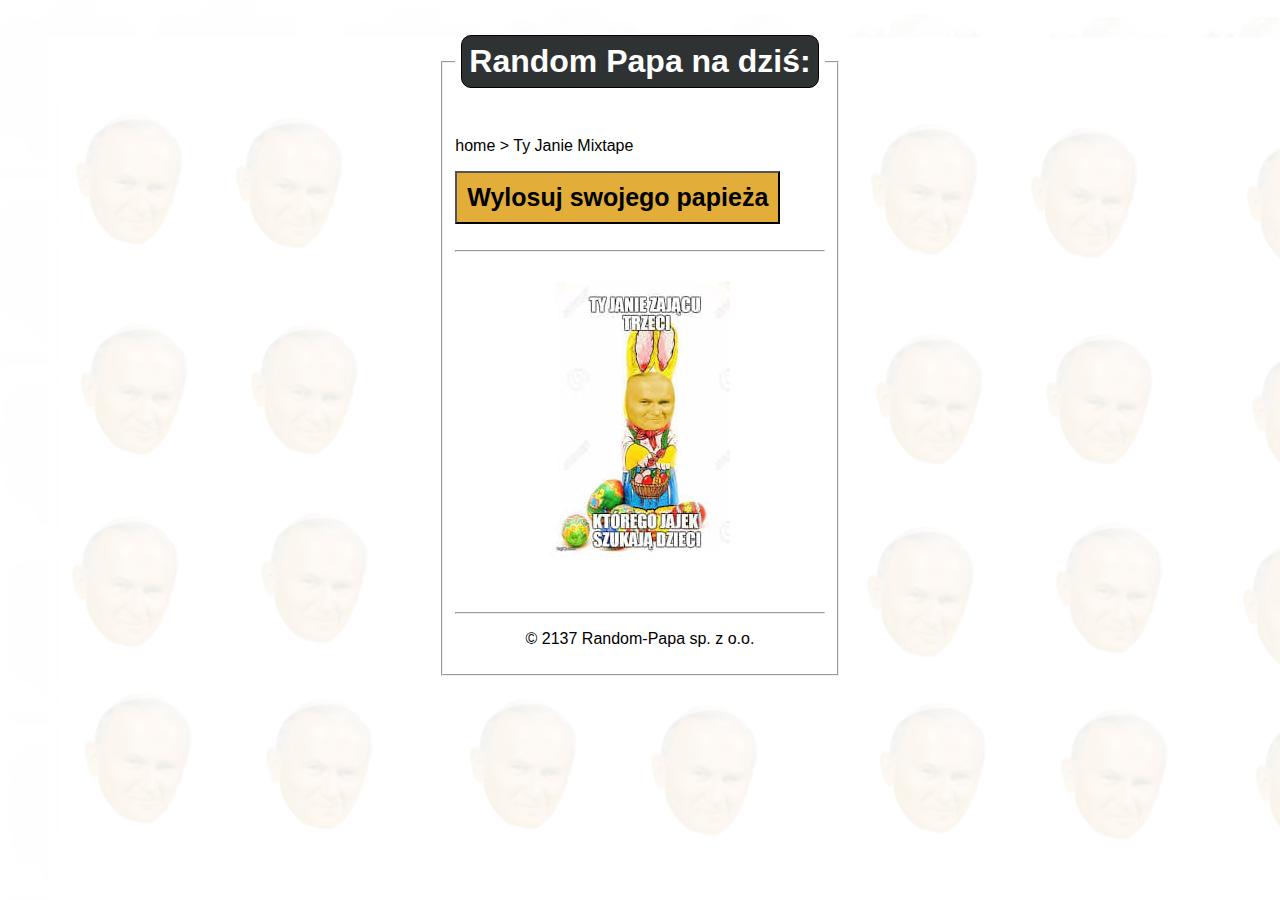
<file: ty-janie-/index.html>
<!DOCTYPE html>
<html lang="pl">

<head>
    <meta charset="utf-8">
    <meta name="viewport" content="width=device-width, initial-scale=1.0">
    <meta http-equiv="X-UA-Compatible" content="ie=edge">
    <title>Ty Janie! Random Papa</title>
    <link rel="stylesheet" href="../main.css">
    <link rel="icon" href="../app/ICON.png">

    <link rel="image_src" href="https://myzsoit.pl/random-papa/app/ICON.png" />
    <meta property="og:image" content="https://myzsoit.pl/random-papa/app/ICON.png" />


    <style>
        body {
            background-image: url(../app/bc.png);
        }
    </style>

</head>

<body>



    <fieldset>

        <legend>
            <h1>Random Papa na dziś: </h1>
        </legend>


        <p> <a href="../">home</a> > Ty Janie Mixtape </p>

        <audio id="audio" src="../app/jeszcze-jak.mp3 " autoplay="true"></audio>


        <input class="btn__refresh" type="button" value="Wylosuj swojego papieża" onClick="window.location.reload();">



        <br>
        <br>

        <hr>
        <br>


        <script src="ty-janie-js.js "></script>
        <center>
            <div id="random_papa ">

                <script>
                    getRandomPapa(random_images_array, 'ty-janie-img/');
                </script>

            </div>
        </center>

        <p>&nbsp;</p>

        <hr>
        <center>
            <p>&copy 2137 Random-Papa sp. z o.o. </p>
        </center>

    </fieldset>


</body>

</html>



<script>
    let >
    jan($).jpg * 8
</script>
</file>
<file: main.css>
body {
    font-family: -apple-system, BlinkMacSystemFont, 'Segoe UI', Roboto, Oxygen, Ubuntu, Cantarell, 'Open Sans', 'Helvetica Neue', sans-serif;
    display: flex;
    justify-content: center;
}

a img {
    border: none;
}

img {
    max-width: 300px;
    max-height: 300px;
}

input {
    color: black;
    background-color: #E2AD38;
    padding: 10px;
    font-size: 25px;
    font-weight: bold;
}

input:hover {
    color: #E2AD38;
    background-color: black;
    cursor: pointer;
}

a,
a:visited {
    text-decoration: none;
    color: black;
}

a:hover {
    color: #E2AD38;
}

audio {
    display: none;
}

fieldset {
    background-color: #fff;
}

legend {
    padding: 6px;
}

h1 {
    border: 1px solid black;
    border-radius: 10px;
    padding: 7px;
    color: white;
    background-color: #2e3233;
}

h2 {
    padding: 7px;
    color: black;
    background-color: #E2AD38;
}

.info {
    max-width: 300px;
}
</file>
